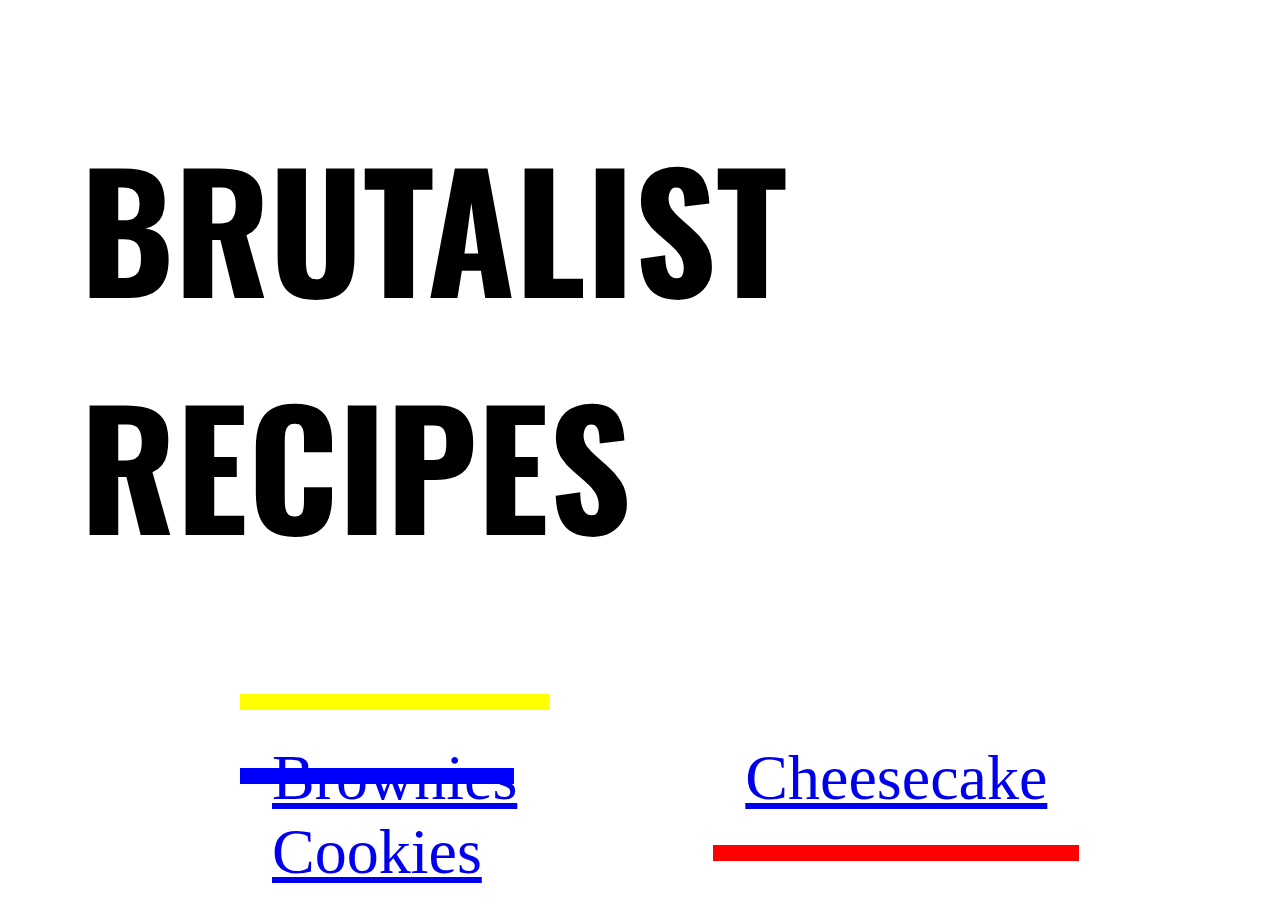
<file: index.html>
<!DOCTYPE html>
<html lang="en">
<head>
  <meta charset="UTF-8">
  <meta name="viewport" content="width=device-width, initial-scale=1.0">
  <title>Recipes</title>
  <link rel="stylesheet" href="./styles/index-style.css">
</head>
<body>
  <div>
    <h1>Brutalist Recipes</h1>
    <a id="brownies" href="./recipes/brownies.html">Brownies</a>
    <a id="cheesecake" href="./recipes/cheesecake.html">Cheesecake</a>
    <a id="cookies" href="./recipes/cookies.html">Cookies</a>
  </div>
  
</body>
</html>
</file>
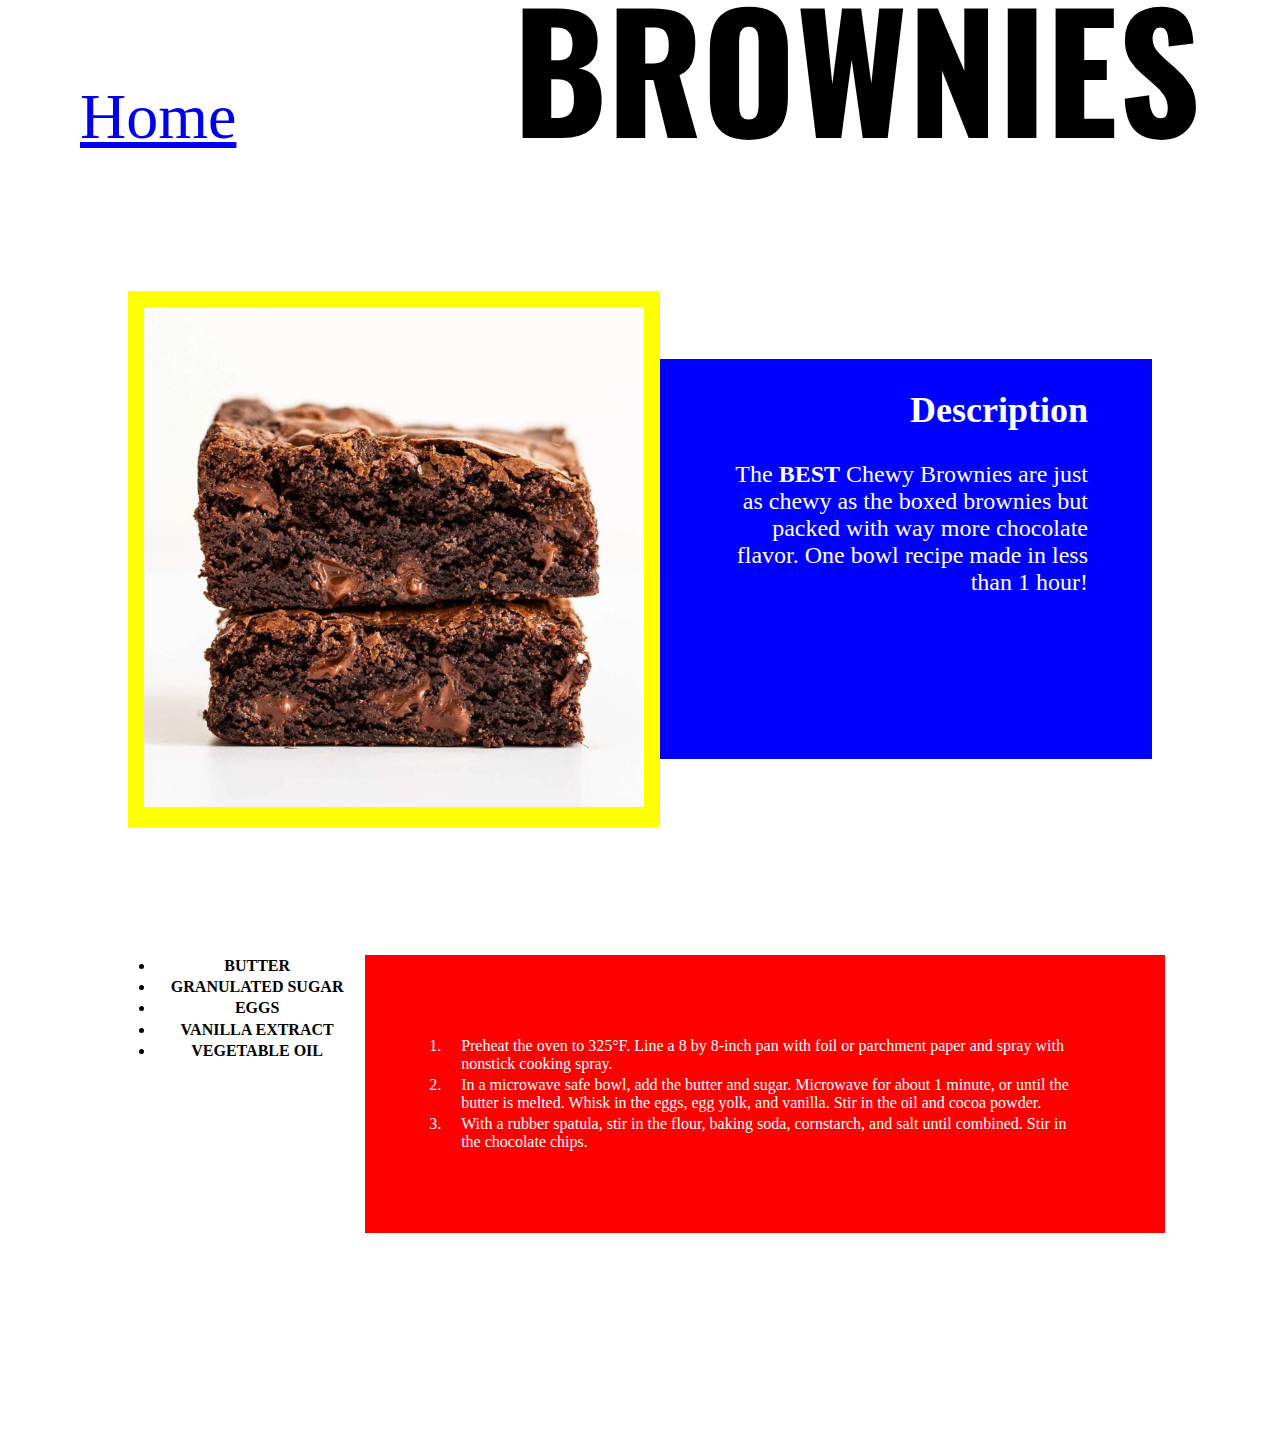
<file: recipes/brownies.html>
<!DOCTYPE html>
<html lang="en">
  <head>
    <meta charset="UTF-8" />
    <meta name="viewport" content="width=device-width, initial-scale=1.0" />
    <title>Brownies</title>
    <link rel="stylesheet" href="../styles/brownies-style.css" />
  </head>
  <body>
    <nav>
      <a class="home-button" href="../index.html">Home</a>
      <h1>Brownies</h1>
    </nav>
    <div class="info-container">
      <picture>
        <img alt="A picture of brownies" src="../imgs/brownies.jpg" />
      </picture>

      <div class="title-info">
        <h2>Description</h2>
        <p>
          The <em>BEST</em> Chewy Brownies are just as chewy as the boxed brownies but
          packed with way more chocolate flavor. One bowl recipe made in less
          than 1 hour!
        </p>
      </div>
    </div>

    <div class="directions-container">
      <ul>
        <li>Butter</li>
        <li>Granulated Sugar</li>
        <li>Eggs</li>
        <li>Vanilla Extract</li>
        <li>Vegetable Oil</li>
      </ul>
      <ol>
        <li>
          Preheat the oven to 325°F. Line a 8 by 8-inch pan with foil or
          parchment paper and spray with nonstick cooking spray.
        </li>
        <li>
          In a microwave safe bowl, add the butter and sugar. Microwave for
          about 1 minute, or until the butter is melted. Whisk in the eggs, egg
          yolk, and vanilla. Stir in the oil and cocoa powder.
        </li>
        <li>
          With a rubber spatula, stir in the flour, baking soda, cornstarch, and
          salt until combined. Stir in the chocolate chips.
        </li>
      </ol>

      
    </div>
    <div class="container-c">
      
    </div>
  </body>
</html>
</file>
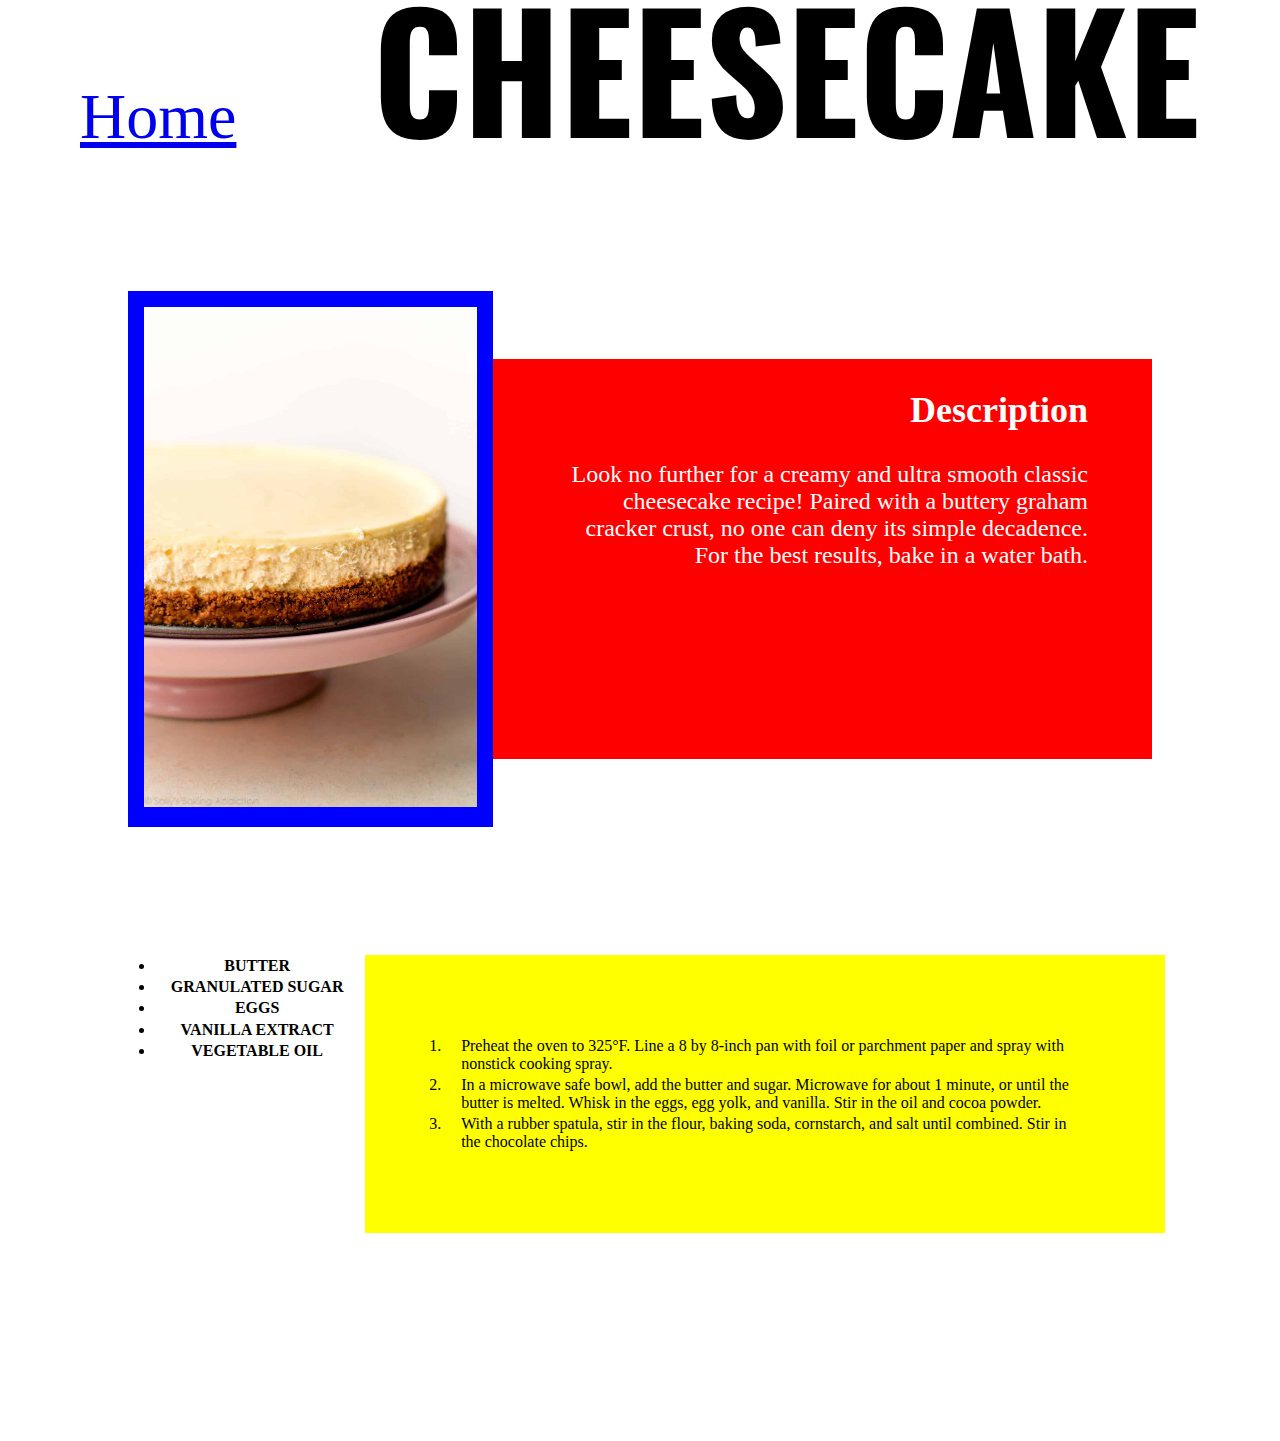
<file: recipes/cheesecake.html>
<!DOCTYPE html>
<html lang="en">
  <head>
    <meta charset="UTF-8" />
    <meta name="viewport" content="width=device-width, initial-scale=1.0" />
    <title>Cheesecake</title>
    <link rel="stylesheet" href="../styles/cheesecake-style.css" />
  </head>
  <body>
    <nav>
      <a class="home-button" href="../index.html">Home</a>
      <h1>Cheesecake</h1>
    </nav>
    <div class="info-container">
      <picture>
        <img alt="A picture of cheesecake" src="../imgs/cheesecake.jpg" />
      </picture>

      <div class="title-info">
        <h2>Description</h2>
        <p>
          Look no further for a creamy and ultra smooth classic cheesecake recipe! Paired with a buttery graham cracker crust, no one can deny its simple decadence. For the best results, bake in a water bath.
        </p>
      </div>
    </div>

    <div class="directions-container">
      <ul>
        <li>Butter</li>
        <li>Granulated Sugar</li>
        <li>Eggs</li>
        <li>Vanilla Extract</li>
        <li>Vegetable Oil</li>
      </ul>
      <ol>
        <li>
          Preheat the oven to 325°F. Line a 8 by 8-inch pan with foil or
          parchment paper and spray with nonstick cooking spray.
        </li>
        <li>
          In a microwave safe bowl, add the butter and sugar. Microwave for
          about 1 minute, or until the butter is melted. Whisk in the eggs, egg
          yolk, and vanilla. Stir in the oil and cocoa powder.
        </li>
        <li>
          With a rubber spatula, stir in the flour, baking soda, cornstarch, and
          salt until combined. Stir in the chocolate chips.
        </li>
      </ol>

      
    </div>
    <div class="container-c">
      
    </div>
  </body>
</html>
</file>
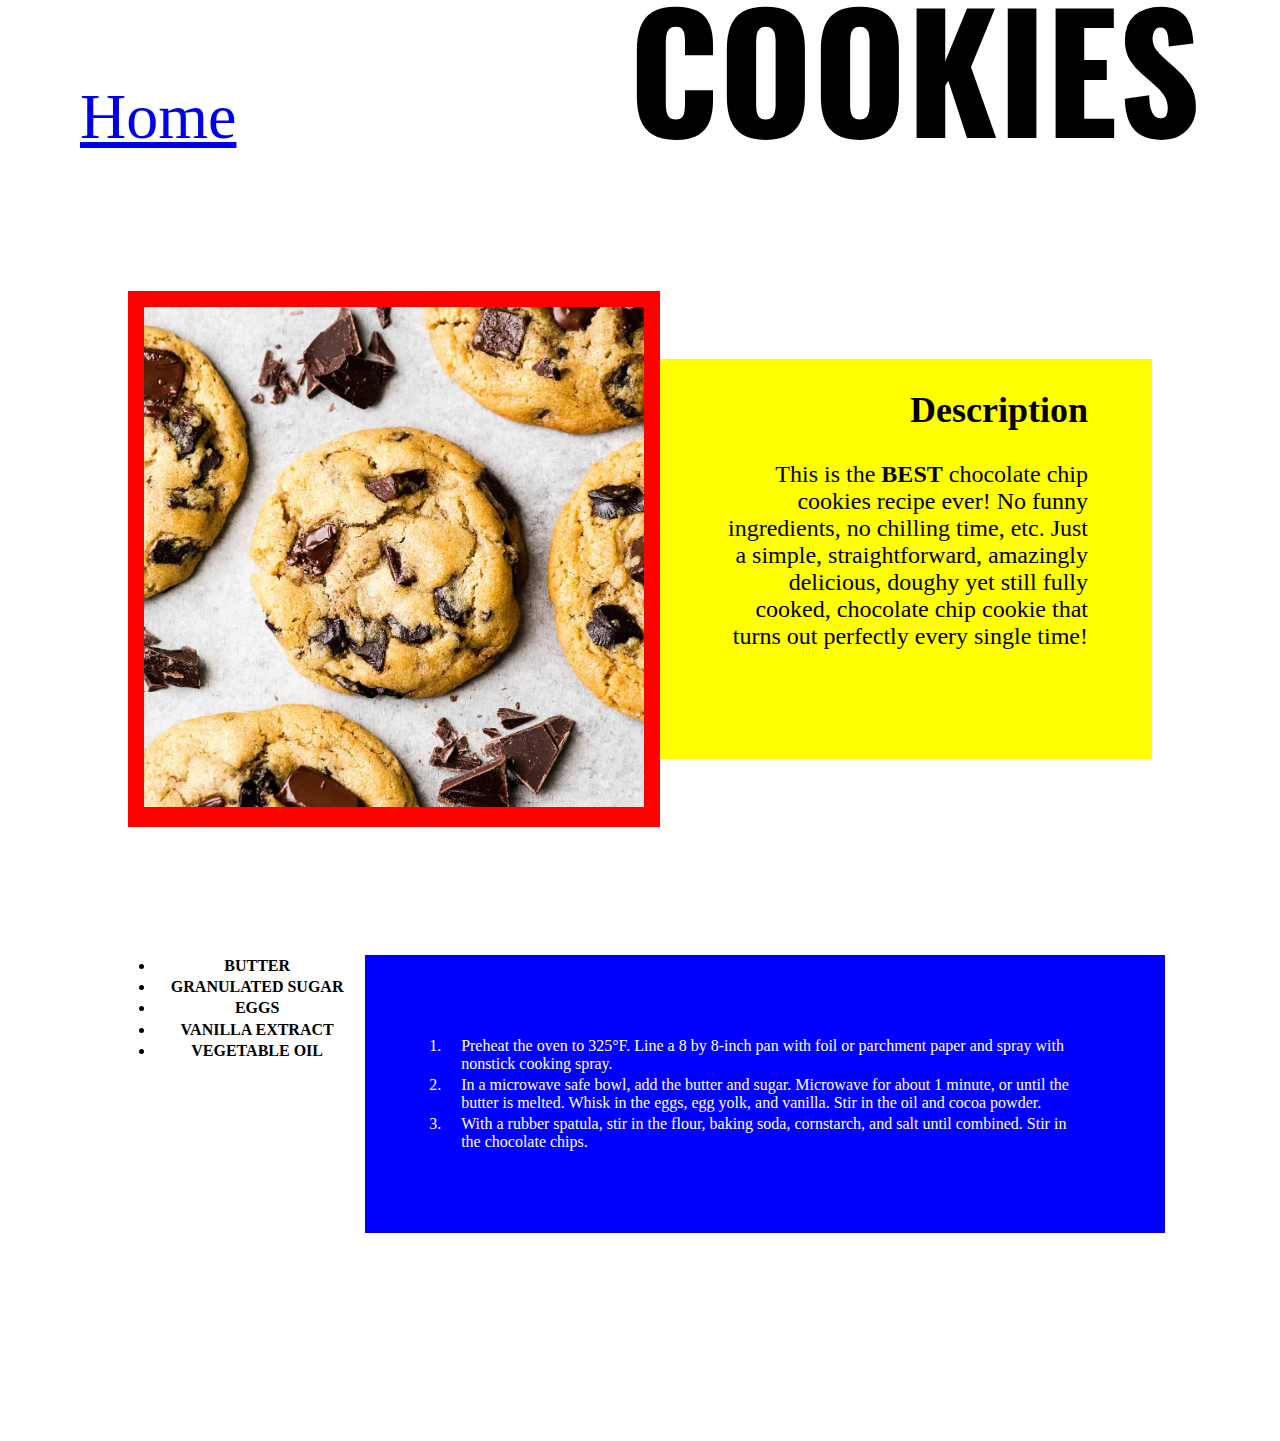
<file: recipes/cookies.html>
<!DOCTYPE html>
<html lang="en">
  <head>
    <meta charset="UTF-8" />
    <meta name="viewport" content="width=device-width, initial-scale=1.0" />
    <title>Cookies</title>
    <link rel="stylesheet" href="../styles/cookies-style.css" />
  </head>
  <body>
    <nav>
      <a class="home-button" href="../index.html">Home</a>
      <h1>Cookies</h1>
    </nav>
    <div class="info-container">
      <picture>
        <img alt="A picture of cookies" src="../imgs/cookies.jpg" />
      </picture>

      <div class="title-info">
        <h2>Description</h2>
        <p>
          This is the <em>BEST</em> chocolate chip cookies recipe ever! No funny ingredients, no chilling time, etc. Just a simple, straightforward, amazingly delicious, doughy yet still fully cooked, chocolate chip cookie that turns out perfectly every single time! 
        </p>
      </div>
    </div>

    <div class="directions-container">
      <ul>
        <li>Butter</li>
        <li>Granulated Sugar</li>
        <li>Eggs</li>
        <li>Vanilla Extract</li>
        <li>Vegetable Oil</li>
      </ul>
      <ol>
        <li>
          Preheat the oven to 325°F. Line a 8 by 8-inch pan with foil or
          parchment paper and spray with nonstick cooking spray.
        </li>
        <li>
          In a microwave safe bowl, add the butter and sugar. Microwave for
          about 1 minute, or until the butter is melted. Whisk in the eggs, egg
          yolk, and vanilla. Stir in the oil and cocoa powder.
        </li>
        <li>
          With a rubber spatula, stir in the flour, baking soda, cornstarch, and
          salt until combined. Stir in the chocolate chips.
        </li>
      </ol>

      
    </div>
    <div class="container-c">
      
    </div>
  </body>
</html>
</file>
<file: styles/index-style.css>
@import url('https://fonts.googleapis.com/css2?family=Poppins&display=swap');
@import url('https://fonts.googleapis.com/css2?family=Oswald:wght@300;500;700&display=swap');

:root {

  --ff-poppins: 'Poppins', sans-serif;
  --ff-oswald: 'Oswald', sans-serif;

  --ff-light: 300;
  --ff-medium: 500;
  --ff-bold: 700;
}

body {
margin: 0;
padding: 0 5rem;
}

a {
  font-size: 4rem;
  padding: 2rem;
  margin-left: 10rem;
}
a:hover {
  opacity: 0.5;
}

h1 {
  font-family: var(--ff-oswald);
  font-size: 10rem;
  text-transform: uppercase;
  margin-bottom: 10rem;
}

#brownies {
  border-top: 1rem solid yellow;
}
#brownies:hover {
  border-top: none;
  border-bottom: 1rem solid red;
}

#cheesecake {
  border-bottom: 1rem solid red;
}
#cheesecake:hover {
  border-bottom: none;
  border-top: 1rem solid blue;
}

#cookies {
  border-top: 1rem solid blue;
}
#cookies:hover {
  border-top: none;
  border-bottom: 1rem solid yellow;
}
</file>
<file: styles/brownies-style.css>
@import url('https://fonts.googleapis.com/css2?family=Poppins&display=swap');
@import url('https://fonts.googleapis.com/css2?family=Oswald:wght@300;500;700&display=swap');

:root {

  --ff-poppins: 'Poppins', sans-serif;
  --ff-oswald: 'Oswald', sans-serif;

  --ff-light: 300;
  --ff-medium: 500;
  --ff-bold: 700;
}

body {
margin: 0;
padding: 0 5rem;
}
em {
  font-style: normal;
  font-weight: bold;
}

/* Nav */
nav {
  margin-top: -10rem;
  display: flex;
  justify-content: space-between;
  align-items: baseline;
}

a {
  font-size: 4rem;
}
a:hover {
  opacity: 0.5;
}

h1 {
  font-family: var(--ff-oswald);
  font-size: 10rem;
  text-transform: uppercase;
}

/*  Info Container */
.info-container {
  padding: 0 3rem;
  display: flex;
  justify-content: space-between;
  align-items: center;
}

.title-info {
  text-align: right;
  font-size: 1.5rem;
  flex-direction: column;
  width: 35rem;
  height: 25rem;
  padding: 0 4rem;
  background-color: blue;
  color: white;
}

picture {
  background-color: yellow;
  padding: 1rem;
}
img {
  width: 500px;
}

/* Directions Container */
.directions-container {
  display: flex;
  justify-content: space-around;
  padding: 2rem;
  margin-top: 5rem;
}

ul {
  text-align: center;
  text-transform: uppercase;
  font-weight: bold;
}

ol {
  width: 40rem;
  padding: 5rem;
  background-color: red;
  color: white;
}

li {
  padding: 0.1rem 1rem;
}
</file>
<file: styles/cheesecake-style.css>
@import url('https://fonts.googleapis.com/css2?family=Poppins&display=swap');
@import url('https://fonts.googleapis.com/css2?family=Oswald:wght@300;500;700&display=swap');

:root {

  --ff-poppins: 'Poppins', sans-serif;
  --ff-oswald: 'Oswald', sans-serif;

  --ff-light: 300;
  --ff-medium: 500;
  --ff-bold: 700;
}

body {
margin: 0;
padding: 0 5rem;
}
em {
  font-style: normal;
  font-weight: bold;
}

/* Nav */
nav {
  margin-top: -10rem;
  display: flex;
  justify-content: space-between;
  align-items: baseline;
}

a {
  font-size: 4rem;
}
a:hover {
  opacity: 0.5;
}

h1 {
  font-family: var(--ff-oswald);
  font-size: 10rem;
  text-transform: uppercase;
}

/*  Info Container */
.info-container {
  padding: 0 3rem;
  display: flex;
  justify-content: space-between;
  align-items: center;
}

.title-info {
  text-align: right;
  font-size: 1.5rem;
  flex-direction: column;
  width: 35rem;
  height: 25rem;
  padding: 0 4rem;
  background-color: red;
  color: white;
}

picture {
  background-color: blue;
  padding: 1rem;
}
img {
  height: 500px;
}

/* Directions Container */
.directions-container {
  display: flex;
  justify-content: space-around;
  padding: 2rem;
  margin-top: 5rem;
}

ul {
  text-align: center;
  text-transform: uppercase;
  font-weight: bold;
}

ol {
  width: 40rem;
  padding: 5rem;
  background-color: yellow;
}

li {
  padding: 0.1rem 1rem;
}
</file>
<file: styles/cookies-style.css>
@import url('https://fonts.googleapis.com/css2?family=Poppins&display=swap');
@import url('https://fonts.googleapis.com/css2?family=Oswald:wght@300;500;700&display=swap');

:root {

  --ff-poppins: 'Poppins', sans-serif;
  --ff-oswald: 'Oswald', sans-serif;

  --ff-light: 300;
  --ff-medium: 500;
  --ff-bold: 700;
}

body {
margin: 0;
padding: 0 5rem;
}
em {
  font-style: normal;
  font-weight: bold;
}

/* Nav */
nav {
  margin-top: -10rem;
  display: flex;
  justify-content: space-between;
  align-items: baseline;
}

a {
  font-size: 4rem;
}
a:hover {
  opacity: 0.5;
}

h1 {
  font-family: var(--ff-oswald);
  font-size: 10rem;
  text-transform: uppercase;
}

/*  Info Container */
.info-container {
  padding: 0 3rem;
  display: flex;
  justify-content: space-between;
  align-items: center;
}

.title-info {
  text-align: right;
  font-size: 1.5rem;
  flex-direction: column;
  width: 35rem;
  height: 25rem;
  padding: 0 4rem;
  background-color: yellow;
}

picture {
  background-color: red;
  padding: 1rem;
}
img {
  height: 500px;
}

/* Directions Container */
.directions-container {
  display: flex;
  justify-content: space-around;
  padding: 2rem;
  margin-top: 5rem;
}

ul {
  text-align: center;
  text-transform: uppercase;
  font-weight: bold;
}

ol {
  width: 40rem;
  padding: 5rem;
  background-color: blue;
  color: white;
}

li {
  padding: 0.1rem 1rem;
}
</file>
